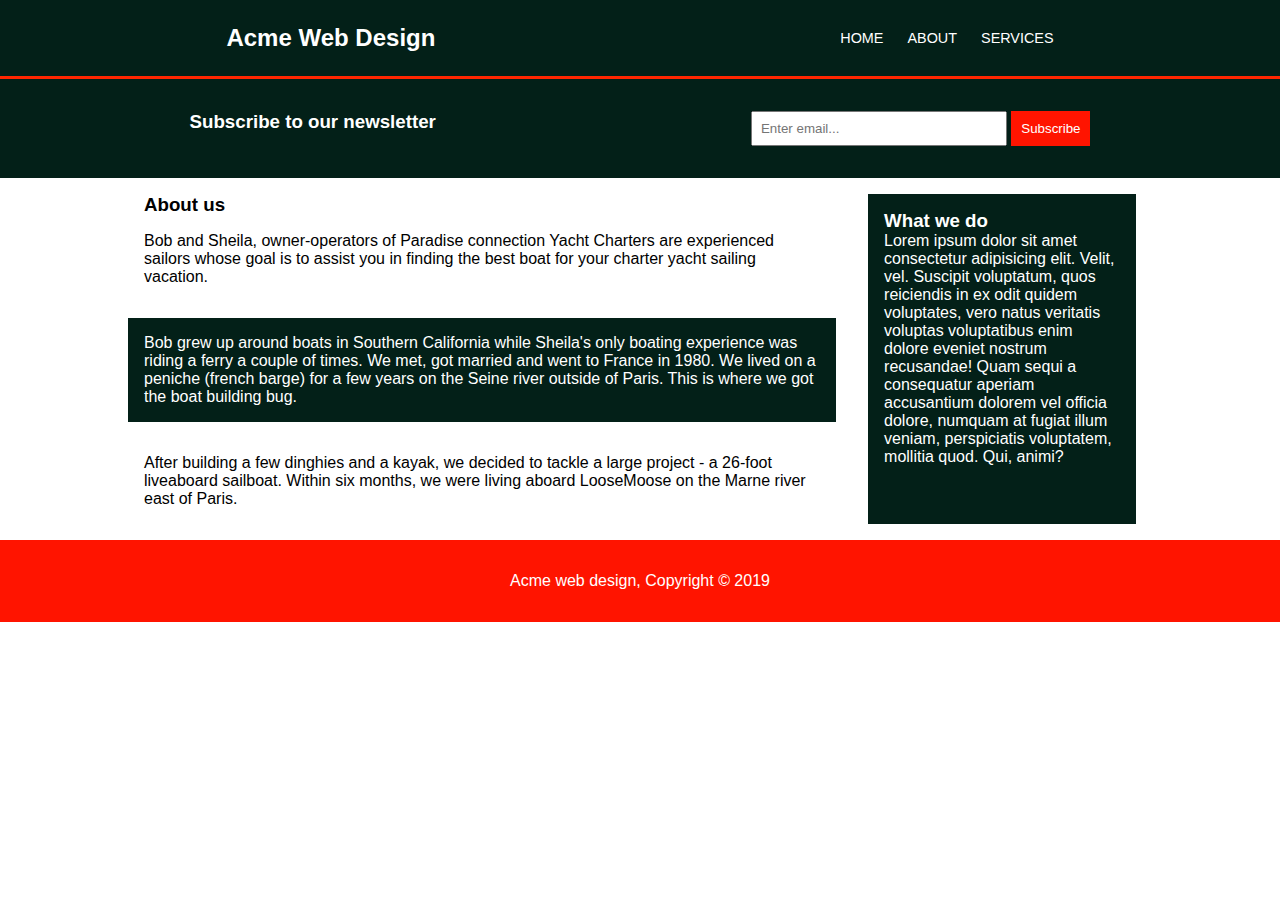
<file: about.html>
<!DOCTYPE html>
<html lang="en">
<head>
    <meta charset="UTF-8">
    <meta http-equiv="X-UA-Compatible" content="IE=edge">
    <meta name="viewport" content="width=device-width, initial-scale=1.0">
    <title>Acme web design</title>
    <link rel="stylesheet" href="./css/about.css">
</head>
<body>
    <nav>
        <h3>Acme Web design</h3>
        <ul>
            <li><a href="#">Home</a></li>
            <li><a href="./about.html">About</a></li>
            <li><a href="./services.html">Services</a></li>
        </ul>
    </nav>
  <div class="subscribe">
        <h3>Subscribe to our newsletter</h3>
    <div class="email">
        <input type="email"
               placeholder="Enter email...">
        <input type="button"
               value="Subscribe">
    </div>
  </div>


  <div class="grid-container">
<div class="main-content">
    <div class="uncolored1">
        <h3 >About us</h3>
        <p>Bob and Sheila, owner-operators of Paradise connection Yacht Charters are experienced sailors whose goal is to assist you in finding the best boat for your charter yacht sailing vacation.</p>
    </div>

    <div class="colored">
        Bob grew up around boats in Southern California while Sheila's only boating experience was riding a ferry a couple of times. We met, got married and went to France in 1980. We lived on a peniche (french barge) for a few years on the Seine river outside of Paris. This is where we got the boat building bug. 
    </div>

    <div class="uncolored2">
        <p>
            After building a few dinghies and a kayak, we decided to tackle a large project - a 26-foot liveaboard sailboat. Within six months, we were living aboard LooseMoose on the Marne river east of Paris.</div>
        </p>
</div>

    <div class="sidebar">
        <h3>What we do</h3>
        <p>Lorem ipsum dolor sit amet consectetur adipisicing elit. Velit, vel. Suscipit voluptatum, quos reiciendis in ex odit quidem voluptates, vero natus veritatis voluptas voluptatibus enim dolore eveniet nostrum recusandae! Quam sequi a consequatur aperiam accusantium dolorem vel officia dolore, numquam at fugiat illum veniam, perspiciatis voluptatem, mollitia quod. Qui, animi?
        </p>
    </div>
  </div>
    <footer>
        <p>Acme web design, Copyright © 2019</p>
    </footer>

</body>
</html>
</file>
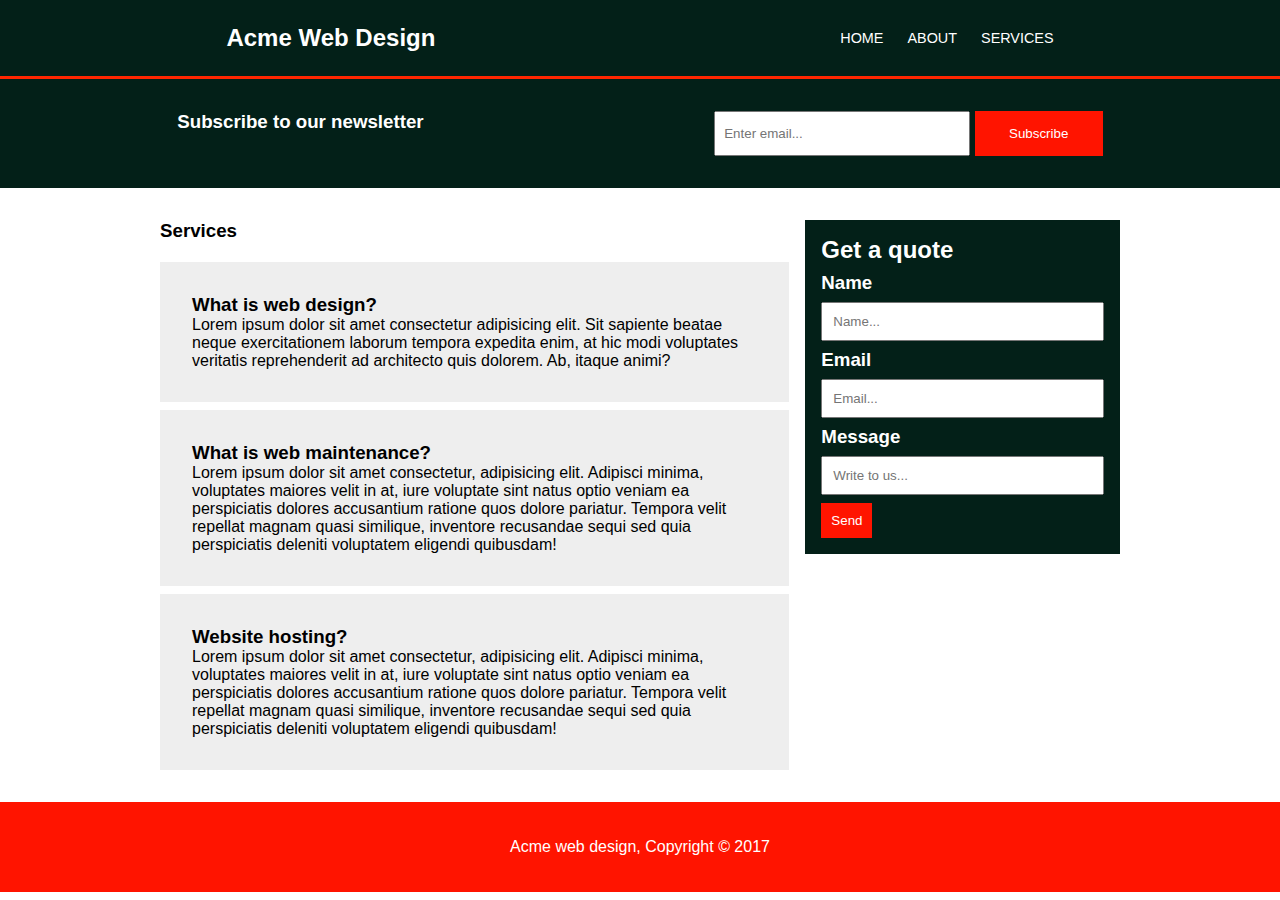
<file: services.html>
<!DOCTYPE html>
<html lang="en">
  <head>
    <meta charset="UTF-8" />
    <meta http-equiv="X-UA-Compatible" content="IE=edge" />
    <meta name="viewport" content="width=device-width, initial-scale=1.0" />
    <link rel="stylesheet" href="./css/services.css" />
    <title>Document</title>
  </head>
  <body>
    <nav>
      <h3>Acme Web design</h3>
      <ul>
        <li><a href="./index.html">Home</a></li>
        <li><a href="./about.html">About</a></li>
        <li><a href="./services.html">Services</a></li>
      </ul>
    </nav>
    <div class="sticky">
      <h3>Subscribe to our newsletter</h3>
      <div class="flex">
        <input type="email" placeholder="Enter email..." />
        <input type="button" value="Subscribe" />
      </div>
    </div>
    <div class="container">
      <div class="left">
        <h3>Services</h3>

        <div class="item">
          <h3 class="">What is web design?</h3>
          <p>
            Lorem ipsum dolor sit amet consectetur adipisicing elit. Sit
            sapiente beatae neque exercitationem laborum tempora expedita enim,
            at hic modi voluptates veritatis reprehenderit ad architecto quis
            dolorem. Ab, itaque animi?
          </p>
        </div>

        <div class="item">
          <h3>What is web maintenance?</h3>
          <p>
            Lorem ipsum dolor sit amet consectetur, adipisicing elit. Adipisci
            minima, voluptates maiores velit in at, iure voluptate sint natus
            optio veniam ea perspiciatis dolores accusantium ratione quos dolore
            pariatur. Tempora velit repellat magnam quasi similique, inventore
            recusandae sequi sed quia perspiciatis deleniti voluptatem eligendi
            quibusdam!
          </p>
        </div>

        <div class="item">
          <h3>Website hosting?</h3>
          <p>
            Lorem ipsum dolor sit amet consectetur, adipisicing elit. Adipisci
            minima, voluptates maiores velit in at, iure voluptate sint natus
            optio veniam ea perspiciatis dolores accusantium ratione quos dolore
            pariatur. Tempora velit repellat magnam quasi similique, inventore
            recusandae sequi sed quia perspiciatis deleniti voluptatem eligendi
            quibusdam!
          </p>
        </div>
      </div>

      <div class="right">
        <h2>Get a quote</h2>
        <h3>Name</h3>
        <input type="Name" placeholder="Name..." />

        <h3>Email</h3>
        <input type="Email" placeholder="Email..." />
        <h3>Message</h3>
        <input type="text" placeholder="Write to us..." />
        <button>Send</button>
      </div>
    </div>

    <footer>
      <p>Acme web design, Copyright © 2017</p>
    </footer>
  </body>
</html>
</file>
<file: css/about.css>
* {
  margin: 0;
  padding: 0;
  box-sizing: border-box;
  font-family: Arial, Helvetica, sans-serif;
}
:root {
  --dark-orange: rgb(255, 38, 0);
  --light-orange: rgb(255, 20, 0);
  --bluegray: rgb(3, 32, 24);
}

/* navigation bar */
nav {
  display: flex;
  width: 100vw;
  justify-content: space-around;
  padding: 1.5rem;
  align-items: center;
  color: white;
  background-color: var(--bluegray);
  border-bottom: 3px solid var(--dark-orange);
}

nav > h3 {
  text-transform: capitalize;
  font-size: 1.5rem;
}

nav > h3 > span {
  color: var(--dark-orange);
}

/* navigation links */
ul {
  list-style: none;
  display: flex;
  gap: 1.5rem;
}

ul > li {
  text-transform: uppercase;
}

ul > li > a {
  text-decoration: none;
  font-size: 0.9rem;
  color: white;
}

/* Subscribe section */
.subscribe {
  display: flex;
  justify-content: space-around;
  padding: 2rem;
  color: white;
  background-color: var(--bluegray);
}

.email > input[type="email"] {
  padding: 0.5rem;
  width: 20vw;
  outline: none;
}

.email > input[type="button"] {
  padding: 0.62rem;
  background-color: var(--light-orange);
  color: white;
  border: none;
}

/* About Us */
.grid-container {
  display: grid;
  gap: 1rem;
  width: 80%;
  margin: 0 auto;
}

.main-content {
  grid-column: 1 / span 8;
  display: flex;
  flex-direction: column;
  gap: 1rem;
}

.main-content > div {
  padding: 1rem;
}

.uncolored1 > h3 {
  padding-bottom: 1rem;
}

.colored {
  background-color: var(--bluegray);
  color: white;
}

.sidebar {
  grid-column: 9 / span 2;
  background-color: var(--bluegray);
  padding: 1rem;
  color: white;
  margin: 1rem;
}

/* Footer */
footer {
  padding: 2rem;
  background-color: var(--light-orange);
  text-align: center;
  color: white;
}
</file>
<file: css/services.css>
* {
  margin: 0;
  padding: 0;
  box-sizing: border-box;
  font-family: Arial, Helvetica, sans-serif;
}
:root {
  --dark-orange: rgb(255, 38, 0);
  --light-orange: rgb(255, 20, 0);
  --bluegray: rgb(3, 32, 24);
}

/* navigation bar */
nav {
  display: flex;
  width: 100vw;
  justify-content: space-around;
  padding: 1.5rem;
  align-items: center;
  color: white;
  background-color: var(--bluegray);
  border-bottom: 3px solid var(--dark-orange);
}

nav > h3 {
  text-transform: capitalize;
  font-size: 1.5rem;
}

nav > h3 > span {
  color: var(--dark-orange);
}

/* navigation links */
ul {
  list-style: none;
  display: flex;
  gap: 1.5rem;
}

ul > li {
  text-transform: uppercase;
}

ul > li > a {
  text-decoration: none;
  font-size: 0.9rem;
  color: white;
}

/* Subscribe section */
.sticky {
  display: flex;
  justify-content: space-around;
  padding: 2rem;
  color: white;
  background-color: var(--bluegray);
}

.flex {
  align-items: center;
  justify-content: center;
}

.flex > input[type="email"] {
  padding: 0.5rem;
  width: 20vw;
  height: 5vh;
  outline: none;
}

.flex > input[type="button"] {
  padding: 0.5px;
  width: 10vw;
  height: 5vh;
  background-color: var(--light-orange);
  color: white;
  border: none;
}

/* services */
.container {
  display: grid;
  grid-template-columns: 2fr 1fr;
  width: 80vw;
  margin: 0 auto;
  padding: 2rem;
  gap: 1rem;
}

.left {
  display: flex;
  flex-direction: column;
}

.left > h3 {
  margin-bottom: 12px;
}

.item {
  padding: 2rem;
  background-color: rgb(238, 238, 238);
  margin: 8px 0 0 0;
}

.right {
  background-color: var(--bluegray);
  color: white;
  padding: 1rem;
  display: flex;
  flex-direction: column;
  gap: 0.5rem;
  height: min-content;
}

.right input,
button {
  padding: 10px;
  outline: none;
}

.right button {
  width: min-content;
  color: white;
  border: none;
  background-color: var(--light-orange);
}

/* footer */
footer {
  background-color: var(--light-orange);
  height: 10vh;
  display: flex;
  justify-content: center;
  align-items: center;
  color: white;
}
</file>
